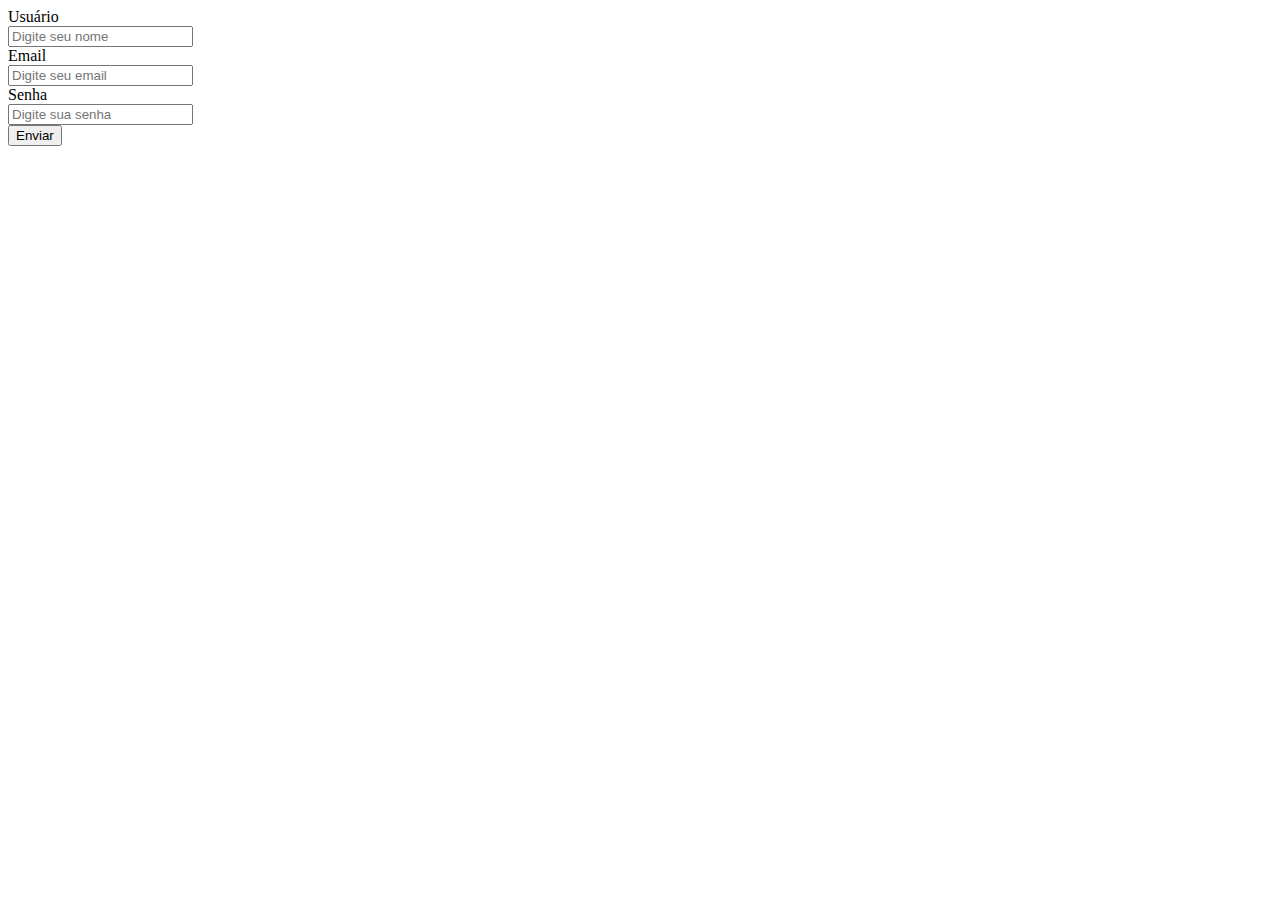
<file: introforms/index.html>
<!DOCTYPE html>
<html>

<head>
  <meta charset="utf-8">
  <meta name="viewport" content="width=device-width">
  <title>replit</title>
  <link href="style.css" rel="stylesheet" type="text/css" />
</head>

<body>
  <form>
    <label for="usuario"> Usuário</label><br>
    <input type="text" id="usuario" placeholder="Digite seu nome" required><br>

    <label for="email"> Email</label><br>
    <input type="email" id="email" placeholder="Digite seu email" required><br>

    <label for="senha"> Senha</label><br>
    <input type="password" id="senha" placeholder="Digite sua senha" required><br>

    <input type="submit" value="Enviar">


  </form>
</body>

</html>
</file>
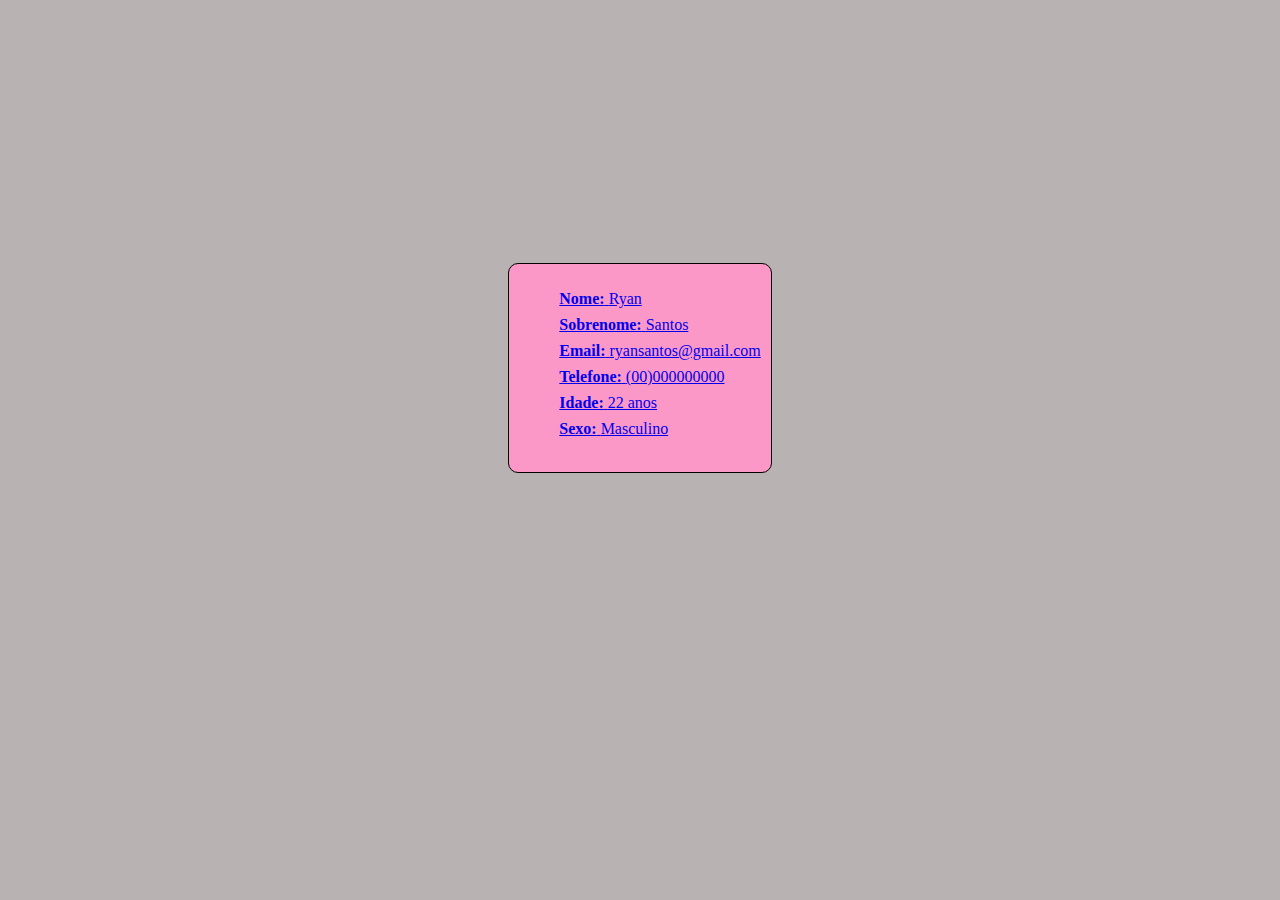
<file: JS-variaveis/index.html>
<!DOCTYPE html>
<html>

<head>
  <meta charset="utf-8">
  <meta name="viewport" content="width=device-width">
  <title>replit</title>
  <link href="style.css" rel="stylesheet" type="text/css" />
</head>

<body>
  <div class="container"> <!--INÌCIO DO BLOCO-->
    <ul>
      <a href="#">
        <li class="item"> <!--PRIMEIRO ITEM-->
          <span><b>Nome:</b> </span>
          <span id="nome">Ryan</span>
        </li>
      </a>
      <a href="#">
        <li class="item"> <!--SEGUNDO ITEM-->
          <span><b>Sobrenome:</b> </span>
          <span id="sobrenome">Santos</span>
        </li>
      </a>
      <a href="#">
        <li class="item"> <!--TERCEIRO ITEM-->
          <span><b>Email:</b> </span>
          <span id="email" ryansantos@gmail.com</span>
        </li>
      </a>
      <a href="#">
        <li class="item"> <!--QUARTO ITEM-->
          <span><b>Telefone:</b> </span>
          <span id="telefone">(00)000000000</span>
        </li>
      </a>
      <a href="#">
        <li class="item"> <!--QUINTO ITEM-->
          <span><b>Idade:</b> </span>
          <span id="idade">22 anos</span>
        </li>
      </a>
      <a href="#">
        <li class="item"> <!--SEXTO ITEM-->
          <span><b>Sexo:</b> </span>
          <span id="sexo">Masculino</span>
        </li>
      </a>
    </ul>
  </div>
  <script src="script.js"></script>
</body>

</html>
</file>
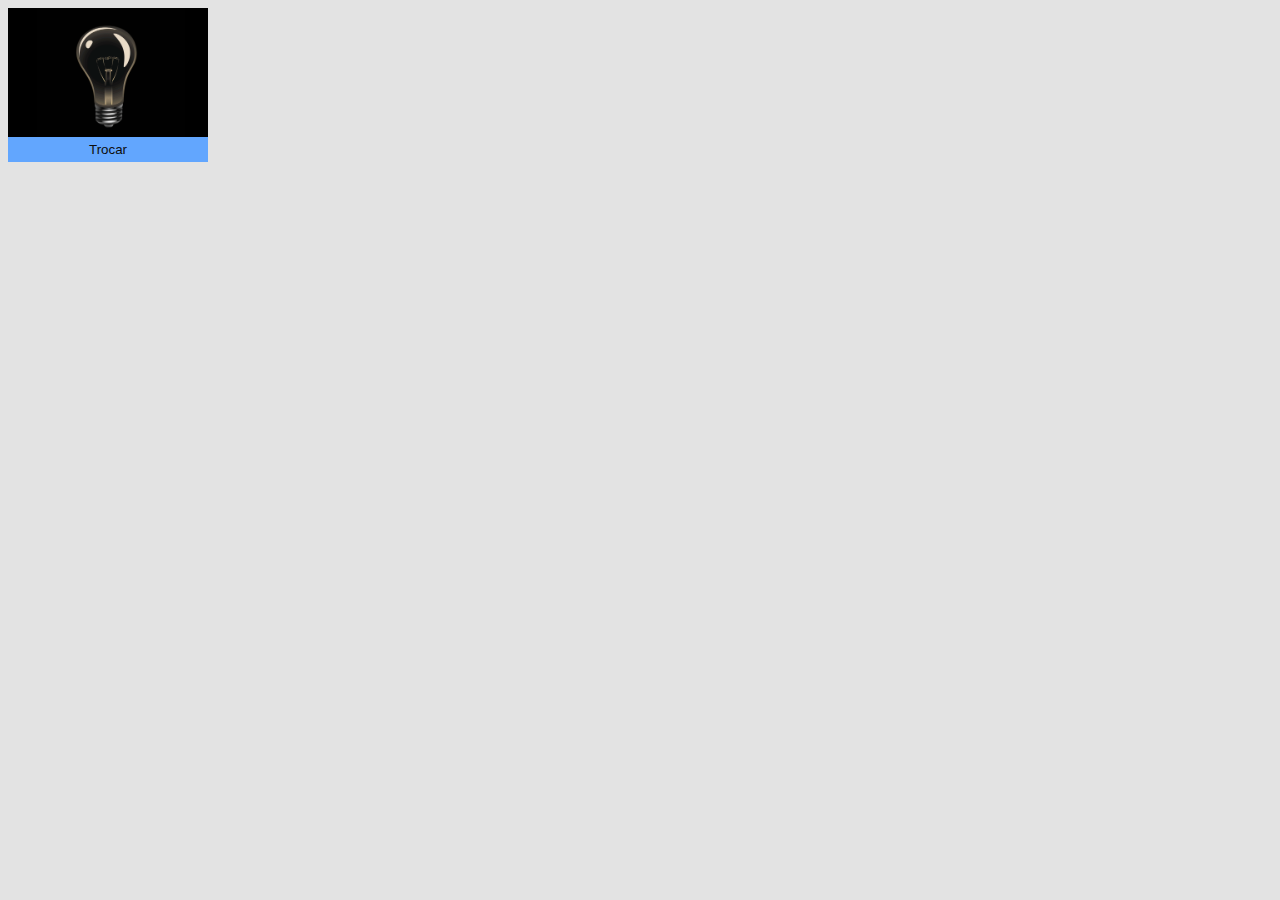
<file: ToogleLampada/index.html>
<!DOCTYPE html>
<html>

<head>
  <meta charset="utf-8">
  <meta name="viewport" content="width=device-width">
  <title>replit</title>
  <link href="style.css" rel="stylesheet" type="text/css" />
</head>

<body>
  <div class="box">
    <img id="lampada" width="200px" src="lampada1.png"/>
  <button id= "btn-trocar">Trocar</button>
  </div>


  
  <script src="script.js"></script>
</body>

</html>
</file>
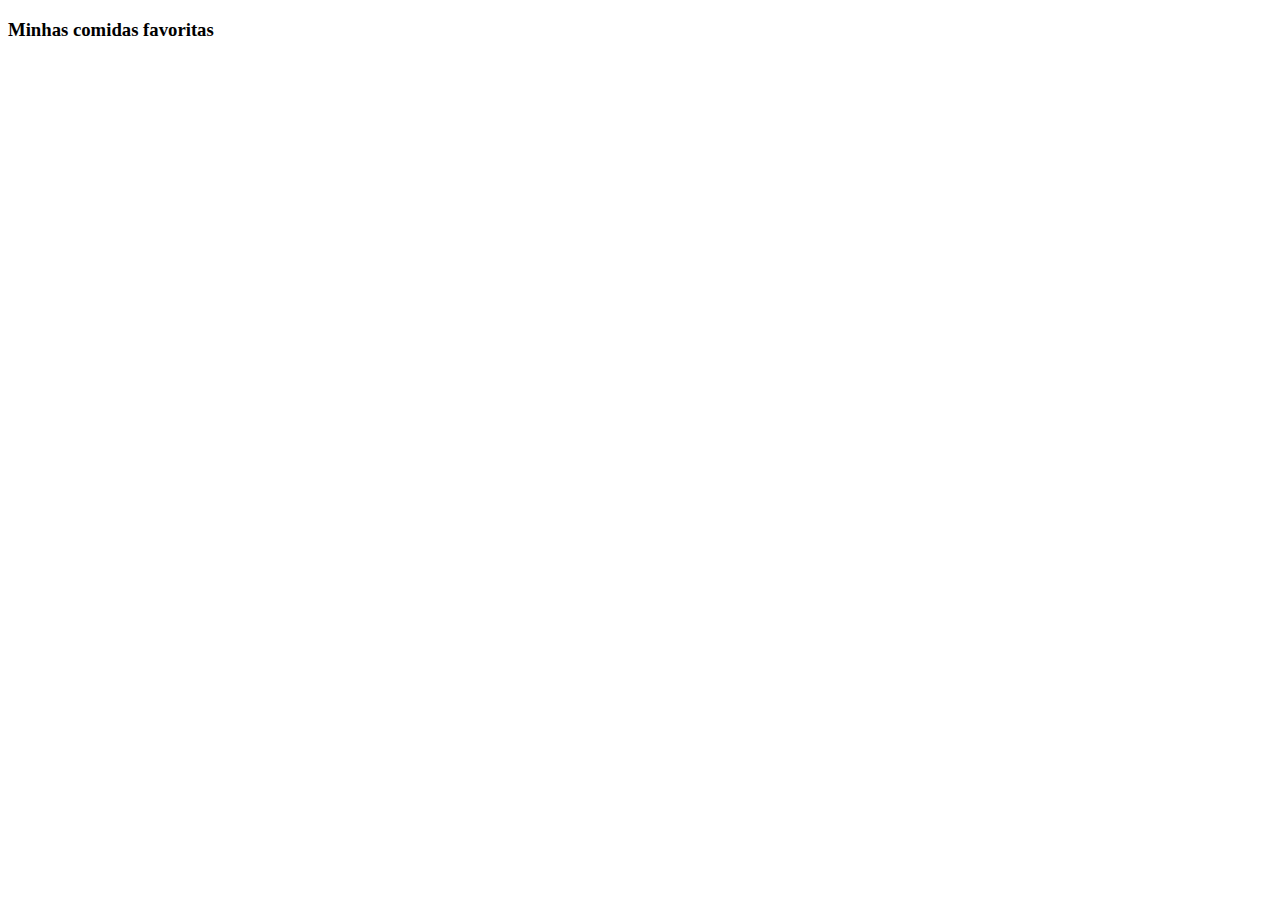
<file: revisao-2trimestre/VARIAVEIS/index.html>
<!DOCTYPE html>
<html>

<head>
  <meta charset="utf-8">
  <meta name="viewport" content="width=device-width">
  <title>replit</title>
  <link href="style.css" rel="stylesheet" type="text/css" />
</head>

<body>
  <h3>Minhas comidas favoritas</h3>
  <div class="container" <p class="comidas">
    </p>
    <p class="comidas"></p>
    <p class="comidas"></p>

  </div>



  <script src="script.js"></script>
</body>

</html>
</file>
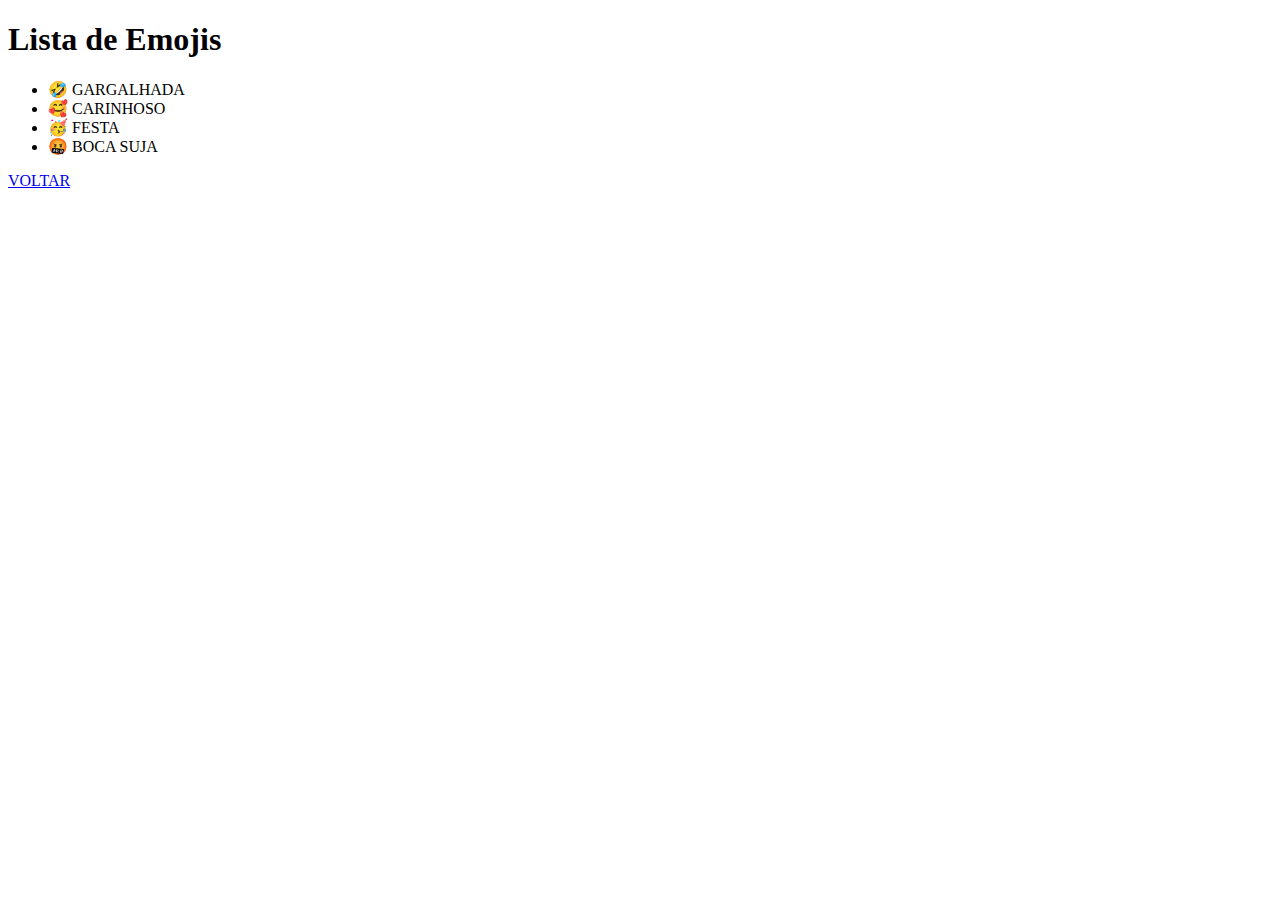
<file: introducao-links/public/lista.html>
<!DOCTYPE html>
<html lang="en">
<head>
  <meta charset="UTF-8">
  <meta http-equiv="X-UA-Compatible" content="IE=edge">
  <meta name="viewport" content="width=device-width, initial-scale=1.0">
  <title>Lista de Emojis</title>
</head>
<body>
<h1> Lista de Emojis</h1>
  <ul> 
    <li> 🤣 GARGALHADA</li>
    <li> 🥰 CARINHOSO</li>
    <li> 🥳 FESTA </li>
    <li> 🤬 BOCA SUJA </li>
  
</ul>
<a href="../index.html">  
  VOLTAR 
</a>  
  
</body>
</html>
</file>
<file: introforms/style.css>
html {
  height: 100%;
  width: 100%;
}
</file>
<file: JS-variaveis/style.css>
html {
  height: 100%;
  width: 100%;
}

body {
  background-color: #b8b2b2;
  display: flex;
  align-items: center;
  justify-content: center;
  height: 80%;
}

.container {
  background-color: #fb98c8;
  padding: 10px;
  border: 1px solid #050000;
  border-radius: 10px;
}

.item {
  list-style: none;
  padding-bottom: 8px;
  font-size: 16px;
}
</file>
<file: ToogleLampada/style.css>
html {
  height: 100%;
  width: 100%;
  background-color: #e3e3e3;
}

.box {
  width: 200px;
  display: flex;
  flex-direction: column;
  background-color: #fff;
}

.box button {
  background-color: #62a6fe;
  color: #0d0d0d;
  border: none;
  padding: 5px;
  cursor: pointer;
}
</file>
<file: revisao-2trimestre/VARIAVEIS/style.css>
html {
  height: 100%;
  width: 100%;
}
</file>
